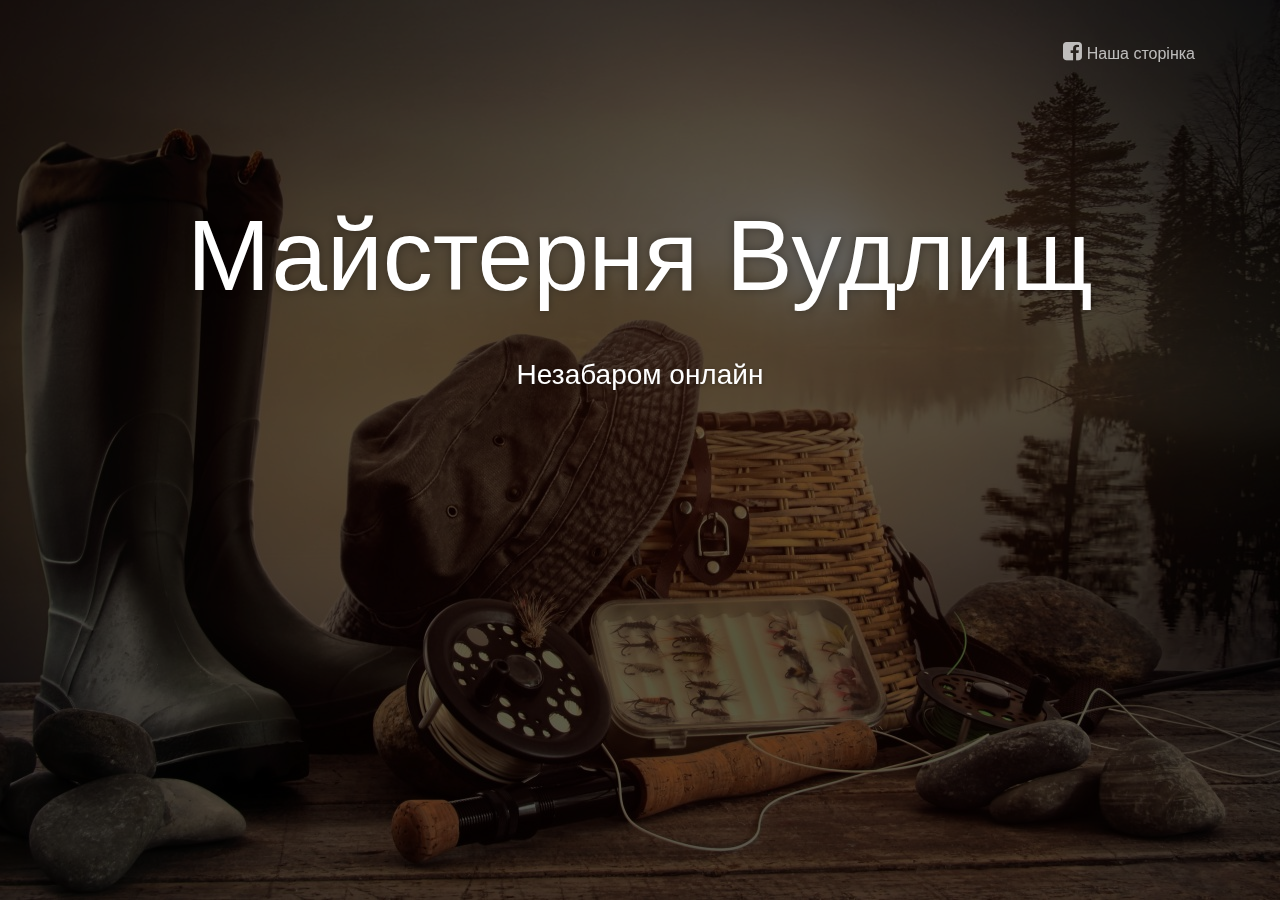
<file: index.html>
<!doctype html>
<html lang="en">
<head>
	<meta charset="utf-8" />
	<meta http-equiv="X-UA-Compatible" content="IE=edge,chrome=1" />
    
    <meta content='width=device-width, initial-scale=1.0, maximum-scale=1.0, user-scalable=0' name='viewport' />
    <meta name="viewport" content="width=device-width" />
    
    <title>WorkshopRods</title>
    
    <link href="css/bootstrap.css" rel="stylesheet" />
	<link href="css/coming-sssoon.css" rel="stylesheet" />    
    
    <!--     Fonts     -->
    <link href="http://netdna.bootstrapcdn.com/font-awesome/4.1.0/css/font-awesome.css" rel="stylesheet">
    <link href='http://fonts.googleapis.com/css?family=Grand+Hotel' rel='stylesheet' type='text/css'>
    
    <script>
  (function(i,s,o,g,r,a,m){i['GoogleAnalyticsObject']=r;i[r]=i[r]||function(){
  (i[r].q=i[r].q||[]).push(arguments)},i[r].l=1*new Date();a=s.createElement(o),
  m=s.getElementsByTagName(o)[0];a.async=1;a.src=g;m.parentNode.insertBefore(a,m)
  })(window,document,'script','//www.google-analytics.com/analytics.js','ga');

  ga('create', 'UA-61665565-1', 'auto');
  ga('send', 'pageview');

</script>
  
</head>

<body>
<nav class="navbar navbar-transparent navbar-fixed-top" role="navigation">  
  <div class="container">
    <!-- Brand and toggle get grouped for better mobile display -->
    <div class="navbar-header">
      <button type="button" class="navbar-toggle" data-toggle="collapse" data-target="#bs-example-navbar-collapse-1">
        <span class="sr-only">Toggle navigation</span>
        <span class="icon-bar"></span>
        <span class="icon-bar"></span>
        <span class="icon-bar"></span>
      </button>
    </div>

    <!-- Collect the nav links, forms, and other content for toggling -->
    <div class="collapse navbar-collapse" id="bs-example-navbar-collapse-1">
      <ul class="nav navbar-nav">
<!--
         <li class="dropdown">
              <a href="#" class="dropdown-toggle" data-toggle="dropdown"> 
                <img src="images/flags/US.png"/>
                English(US) 
                <b class="caret"></b>
              </a>
              <ul class="dropdown-menu">
                <li><a href="#"><img src="images/flags/DE.png"/> Deutsch</a></li>
                <li><a href="#"><img src="images/flags/GB.png"/> English(UK)</a></li>
                <li><a href="#"><img src="images/flags/FR.png"/> Français</a></li>
                <li><a href="#"><img src="images/flags/RO.png"/> Română</a></li>
                <li><a href="#"><img src="images/flags/IT.png"/> Italiano</a></li>
                
                <li class="divider"></li>
                <li><a href="#"><img src="images/flags/ES.png"/> Español <span class="label label-default">soon</span></a></li>
                <li><a href="#"><img src="images/flags/BR.png"/> Português <span class="label label-default">soon</span></a></li>
                <li><a href="#"><img src="images/flags/JP.png"/> 日本語 <span class="label label-default">soon</span></a></li>
                <li><a href="#"><img src="images/flags/TR.png"/> Türkçe <span class="label label-default">soon</span></a></li>
             
              </ul>
-->
        </li>

      </ul>
      <ul class="nav navbar-nav navbar-right">
            <li>
                <a href="https://www.facebook.com/pages/Майстерня-Вудлищ-Workshop-Rods/742435479206784"> 
                    <i class="fa fa-facebook-square"></i>
                     Наша сторінка 
                </a>
            </li>
<!--
             <li>
                <a href="#"> 
                    <i class="fa fa-twitter"></i>
                    Tweet
                </a>
            </li>
             <li>
                <a href="#"> 
                    <i class="fa fa-envelope-o"></i>
                    Email
                </a>
            </li>
-->
       </ul>
      
    </div><!-- /.navbar-collapse -->
  </div><!-- /.container -->
</nav>
<div class="main" style="background-image: url('images/default.jpg')">

<!--    Change the image source '/images/default.jpg' with your favourite image.     -->
    
    <div class="cover black" data-color="black"></div>
     
<!--   You can change the black color for the filter with those colors: blue, green, red, orange       -->

    <div class="container">
        <h1 class="logo cursive">
            Майстерня Вудлищ
        </h1>
<!--  H1 can have 2 designs: "logo" and "logo cursive"           -->
        
        <div class="content">
            <h4 class="motto">Незабаром онлайн</h4>
<!--
            <div class="subscribe">
                <h5 class="info-text">
                    Join the waiting list for the beta. We keep you posted. 
                </h5>
                <div class="row">
                    <div class="col-md-4 col-md-offset-4 col-sm6-6 col-sm-offset-3 ">
                        <form class="form-inline" role="form">
                          <div class="form-group">
                            <label class="sr-only" for="exampleInputEmail2">Email address</label>
                            <input type="email" class="form-control transparent" placeholder="Your email here...">
                          </div>
                          <button type="submit" class="btn btn-danger btn-fill">Notify Me</button>
                        </form>

                    </div>
                </div>
            </div>
-->
        </div>
    </div>
<!--
    <div class="footer">
      <div class="container"> Workshoprods.com
      </div>
    </div>
-->
 </div>
 </body>
   <script src="js/jquery-1.10.2.js" type="text/javascript"></script>
   <script src="js/bootstrap.min.js" type="text/javascript"></script>

</html>
</file>
<file: css/coming-sssoon.css>
/* 

Made with love by Creative Tim (http://www.creative-tim.com)

*/

body{
    
}
.form-control::-moz-placeholder{
   color: #DDDDDD;
   opacity: 1;
}
.form-control:-moz-placeholder{
   color: #DDDDDD;
   opacity: 1;  
}  
.form-control::-webkit-input-placeholder{
   color: #DDDDDD;
   opacity: 1; 
} 
.form-control:-ms-input-placeholder{
   color: #DDDDDD;
   opacity: 1; 
}
/*     General overwrite     */
a{
    color: #2C93FF;
}
a:hover, a:focus {
    color: #1084FF;
}
a:focus, a:active, 
button::-moz-focus-inner,
input[type="reset"]::-moz-focus-inner,
input[type="button"]::-moz-focus-inner,
input[type="submit"]::-moz-focus-inner,
select::-moz-focus-inner,
input[type="file"] > input[type="button"]::-moz-focus-inner {
    outline : 0;
}

/*           Font Smoothing      */

h1, .h1, h2, .h2, h3, .h3, h4, .h4, h5, .h5, h6, .h6, p, .navbar, .brand, .btn-simple{
    -moz-osx-font-smoothing: grayscale;
    -webkit-font-smoothing: antialiased;
}

/*           Typography          */

h1, .h1, h2, .h2, h3, .h3, h4, .h4{
    font-weight: 400;
    margin: 30px 0 15px;
}

h1, .h1 {
    font-size: 52px;
}
h2, .h2{
    font-size: 36px;
}
h3, .h3{
    font-size: 28px;
    margin: 20px 0 10px;
}
h4, .h4{
    font-size: 22px;
}
h5, .h5 {
    font-size: 16px;
}
h6, .h6{
    font-size: 14px;
    font-weight: bold;
    text-transform: uppercase;
}
p{
    font-size: 16px;
    line-height: 1.6180em;
}
h1 small, h2 small, h3 small, h4 small, h5 small, h6 small, .h1 small, .h2 small, .h3 small, .h4 small, .h5 small, .h6 small, h1 .small, h2 .small, h3 .small, h4 .small, h5 .small, h6 .small, .h1 .small, .h2 .small, .h3 .small, .h4 .small, .h5 .small, .h6 .small {
    color: #999999;
    font-weight: 300;
    line-height: 1;
}
h1 small, h2 small, h3 small, h1 .small, h2 .small, h3 .small {
    font-size: 60%;
}

/*           Animations              */
.form-control, .input-group-addon{
    -webkit-transition: all 300ms linear;
    -moz-transition: all 300ms linear;
    -o-transition: all 300ms linear;
    -ms-transition: all 300ms linear;
    transition: all 300ms linear;
}


.btn{
    border-width: 2px;
    background-color: rgba(0,0,0,.0);
    font-weight: 400;
    opacity: 0.8;
    padding: 8px 16px;
}
.btn-round{
    border-width: 1px;
    border-radius: 30px !important;
    opacity: 0.79;
    padding: 9px 18px;
}
.btn-sm, .btn-xs {
    border-radius: 3px;
    font-size: 12px;
    line-height: 1.5;
    padding: 5px 10px;
}
.btn-xs {
    padding: 1px 5px;
}
.btn-lg{
   border-radius: 6px;
   font-size: 18px;
   font-weight: 400;
   padding: 14px 60px;
}
.btn-wd {
    min-width: 140px;
}
.btn-default{
    color: #777777;
    border-color: #999999
}
.btn-primary {
    color: #3472F7;
    border-color: #3472F7;
}
.btn-info{
     color: #2C93FF;
    border-color: #2C93FF;
}
.btn-success{
    color: #05AE0E;
    border-color: #05AE0E;
}
.btn-warning{
    color: #FF9500;
    border-color: #FF9500;
}
.btn-danger{
    color: #FF3B30;
    border-color: #FF3B30;
}
.btn:hover{
    background-color: rgba(0,0,0,.0);
    opacity: 1;
}
.btn-primary:hover, .btn-primary:focus, .btn-primary:active, .btn-primary.active, .open .dropdown-toggle.btn-primary {
    color: #1D62F0;
    border-color: #1D62F0;
    background-color: rgba(0,0,0,.0);
}
.btn-info:hover, .btn-info:focus, .btn-info:active, .btn-info.active, .open .dropdown-toggle.btn-info {
    color: #1084FF;
    border-color: #1084FF;
    background-color: rgba(0,0,0,.0);
}
.btn-success:hover, .btn-success:focus, .btn-success:active, .btn-success.active, .open .dropdown-toggle.btn-success {
    color: #049F0C;
    border-color: #049F0C;
    background-color: rgba(0,0,0,.0);
}
.btn-warning:hover, .btn-warning:focus, .btn-warning:active, .btn-warning.active, .open .dropdown-toggle.btn-warning {
    color: #ED8D00;
    border-color: #ED8D00;
    background-color: rgba(0,0,0,.0);
}
.btn-danger:hover, .btn-danger:focus, .btn-danger:active, .btn-danger.active, .open .dropdown-toggle.btn-danger {
    color: #EE2D20;
    border-color: #EE2D20;
    background-color: rgba(0,0,0,.0);
}
.btn-default:hover, .btn-default:focus, .btn-default:active, .btn-default.active, .open .dropdown-toggle.btn-default {
    color: #666666;
    border-color: #888888;
    background-color: rgba(0,0,0,.0);
}
.btn:active, .btn.active {
    background-image: none;
    box-shadow: none;
    
}
.btn.disabled, .btn[disabled], fieldset[disabled] .btn {
    opacity: 0.45;
}
.btn-primary.disabled, .btn-primary[disabled], fieldset[disabled] .btn-primary, .btn-primary.disabled:hover, .btn-primary[disabled]:hover, fieldset[disabled] .btn-primary:hover, .btn-primary.disabled:focus, .btn-primary[disabled]:focus, fieldset[disabled] .btn-primary:focus, .btn-primary.disabled:active, .btn-primary[disabled]:active, fieldset[disabled] .btn-primary:active, .btn-primary.disabled.active, .btn-primary.active[disabled], fieldset[disabled] .btn-primary.active {
    background-color: rgba(0, 0, 0, 0);
    border-color: #3472F7;
}
.btn-info.disabled, .btn-info[disabled], fieldset[disabled] .btn-info, .btn-info.disabled:hover, .btn-info[disabled]:hover, fieldset[disabled] .btn-info:hover, .btn-info.disabled:focus, .btn-info[disabled]:focus, fieldset[disabled] .btn-info:focus, .btn-info.disabled:active, .btn-info[disabled]:active, fieldset[disabled] .btn-info:active, .btn-info.disabled.active, .btn-info.active[disabled], fieldset[disabled] .btn-info.active {
    background-color: rgba(0, 0, 0, 0);
    border-color: #2C93FF;
}
.btn-success.disabled, .btn-success[disabled], fieldset[disabled] .btn-success, .btn-success.disabled:hover, .btn-success[disabled]:hover, fieldset[disabled] .btn-success:hover, .btn-success.disabled:focus, .btn-success[disabled]:focus, fieldset[disabled] .btn-success:focus, .btn-success.disabled:active, .btn-success[disabled]:active, fieldset[disabled] .btn-success:active, .btn-success.disabled.active, .btn-success.active[disabled], fieldset[disabled] .btn-success.active {
    background-color: rgba(0, 0, 0, 0);
    border-color: #05AE0E;
}
.btn-danger.disabled, .btn-danger[disabled], fieldset[disabled] .btn-danger, .btn-danger.disabled:hover, .btn-danger[disabled]:hover, fieldset[disabled] .btn-danger:hover, .btn-danger.disabled:focus, .btn-danger[disabled]:focus, fieldset[disabled] .btn-danger:focus, .btn-danger.disabled:active, .btn-danger[disabled]:active, fieldset[disabled] .btn-danger:active, .btn-danger.disabled.active, .btn-danger.active[disabled], fieldset[disabled] .btn-danger.active {
    background-color: rgba(0, 0, 0, 0);
    border-color: #FF3B30;
}
.btn-warning.disabled, .btn-warning[disabled], fieldset[disabled] .btn-warning, .btn-warning.disabled:hover, .btn-warning[disabled]:hover, fieldset[disabled] .btn-warning:hover, .btn-warning.disabled:focus, .btn-warning[disabled]:focus, fieldset[disabled] .btn-warning:focus, .btn-warning.disabled:active, .btn-warning[disabled]:active, fieldset[disabled] .btn-warning:active, .btn-warning.disabled.active, .btn-warning.active[disabled], fieldset[disabled] .btn-warning.active {
    background-color: rgba(0, 0, 0, 0);
    border-color: #FF9500;
}


/*           Buttons fill .btn-fill           */
.btn-fill{
    color: #FFFFFF;
    opacity: 1;
}
.btn-fill:hover, .btn-fill:active, .btn-fill:focus{
    color: #FFFFFF;
}
.btn-default.btn-fill{
    background-color: #999999;
    border-color: #999999
}
.btn-primary.btn-fill{
    background-color: #3472F7;
    border-color: #3472F7;
}
.btn-info.btn-fill{
    background-color: #2C93FF;
    border-color: #2C93FF;
}
.btn-success.btn-fill{
    background-color: #05AE0E;
    border-color: #05AE0E;
}
.btn-warning.btn-fill{
   background-color: #FF9500;
   border-color: #FF9500;
}
.btn-danger.btn-fill{
    background-color: #FF3B30;
    border-color: #FF3B30;
}
.btn-default.btn-fill:hover, .btn-default.btn-fill:focus, .btn-default.btn-fill:active, .btn-default.btn-fill.active, .open .dropdown-toggle.btn-fill.btn-default {
    background-color: #888888;
    border-color: #888888;
}
.btn-primary.btn-fill:hover, .btn-primary.btn-fill:focus, .btn-primary.btn-fill:active, .btn-primary.btn-fill.active, .open .dropdown-toggle.btn-primary.btn-fill{
    border-color: #1D62F0;
    background-color: #1D62F0;
}
.btn-info.btn-fill:hover, .btn-info.btn-fill:focus, .btn-info.btn-fill:active, .btn-info.btn-fill.active, .open .dropdown-toggle.btn-info.btn-fill {
    background-color: #1084FF;
    border-color: #1084FF;
}
.btn-success.btn-fill:hover, .btn-success.btn-fill:focus, .btn-success.btn-fill:active, .btn-success.btn-fill.active, .open .dropdown-toggle.btn-fill.btn-success {
    background-color: #049F0C;
    border-color: #049F0C;
}
.btn-warning.btn-fill:hover, .btn-warning.btn-fill:focus, .btn-warning.btn-fill:active, .btn-warning.btn-fill.active, .open .dropdown-toggle.btn-fill.btn-warning {
    background-color: #ED8D00;
    border-color: #ED8D00;
}
.btn-danger.btn-fill:hover, .btn-danger.btn-fill:focus, .btn-danger.btn-fill:active, .btn-danger.btn-fill.active, .open .dropdown-toggle.btn-danger.btn-fill {
    background-color: #EE2D20;
    border-color: #EE2D20;
}

/*          End Buttons fill          */

.btn-simple{
    font-weight: 600;
    border: 0;
    padding: 10px 18px;
}
.btn-simple.btn-xs{
    padding: 3px 5px;
}
.btn-simple.btn-sm{
    padding: 7px 10px;
}
.btn-simple.btn-lg{
   padding: 16px 60px;
}
.btn-round.btn-xs{
    padding: 2px 5px;
}
.btn-round.btn-sm{
    padding: 6px 10px;
}
.btn-round.btn-lg{
    padding: 15px 60px;
}


/*             Inputs               */
.form-control {
    background-color: #FFFFFF;
    border: 1px solid #E3E3E3;
    border-radius: 4px;
    box-shadow: none;
    color: #444444;
    height: 38px;
    padding: 6px 16px;
}

.form-control:focus {
    background-color: #FFFFFF;
    border: 1px solid #9A9A9A;
    box-shadow: none;
    outline: 0 none;
}
.form-control + .form-control-feedback{
    border-radius: 6px;
    font-size: 14px;
    padding: 0 12px 0 0;
    position: absolute;
    right: 25px;
    top: 13px;
    vertical-align: middle;
}
.form-control.transparent{
    background-color: rgba(255, 255, 255, 0.07);
    border: 1px solid rgba(238, 238, 238, 0.27);
    color: #FFFFFF;
}
.form-control.transparent:focus{
    border-color: #FFFFFF;
    
}
.input-lg{
    height: 56px;
    padding: 10px 16px;
}

/*           Navigation Bar             */
.navbar{
    border: 0 none;
    transition: all 0.4s;
    -webkit-transition: all 0.4s;
    font-size: 16px;
}
.navbar-default {
    background-color: #D9D9D9;
    
}
.navbar .navbar-brand {
    font-weight: 600;
    margin-top: 5px;
    margin-bottom: 5px;
    font-size: 20px;
}
.navbar-nav > li > a {
    margin-top: 13px;
    margin-bottom: 13px;
    padding-bottom: 12px;
    padding-top: 12px;
    font-size: 16px;
}
.navbar-nav > li > a [class^="fa"]{
    font-size: 22px;
}
.navbar-brand{
    padding: 20px 15px;
}

.navbar .btn{
    margin-top: 8px;
    margin-bottom: 8px;
}
.navbar-default:not(.navbar-transparent) {
    background-color: rgba(255, 255, 255, 0.96);
    border-bottom: 1px solid rgba(0, 0, 0, 0.1);
}
.navbar-transparent{
    padding-top: 15px;
    background-color: rgba(0,0,0,.0);
}
.navbar-transparent .navbar-brand, [class*="navbar-ct"] .navbar-brand{
    color: #FFFFFF;
    opacity: 0.95;
}
.navbar-transparent .navbar-brand:hover, .navbar-transparent .navbar-brand:focus {
    background-color: rgba(0, 0, 0, 0);
    color: #5E5E5E;
}
.navbar-transparent .nav .caret{
    border-bottom-color: #FFFFFF;
    border-top-color: #FFFFFF;
}
.navbar-transparent .navbar-nav > li > a, [class*="navbar-ct"] .navbar-nav > li > a{
    color: #FFFFFF;
    border-color: #FFFFFF;
    opacity: 0.7;
}
.navbar-transparent .navbar-brand:hover, .navbar-transparent .navbar-brand:focus, [class*="navbar-ct"] .navbar-brand:hover, [class*="navbar-ct"] .navbar-brand:focus {
    background-color: rgba(0, 0, 0, 0);
    color: #FFFFFF;
    opacity: 1;
}
.navbar-default .navbar-nav > .active > a, .navbar-default .navbar-nav > .active > a:hover, .navbar-default .navbar-nav > .active > a:focus, .navbar-default .navbar-nav > li > a:hover, .navbar-default .navbar-nav > li > a:focus {
    background-color: rgba(255, 255, 255, 0);
    border-radius: 3px;
    color: #2C93FF;
    opacity: 1;
}
.navbar-default .navbar-nav > .dropdown > a:hover .caret, .navbar-default .navbar-nav > .dropdown > a:focus .caret {
    border-bottom-color: #2C93FF;
    border-top-color: #2C93FF;
}
.navbar-default .navbar-nav > .open > a, .navbar-default .navbar-nav > .open > a:hover, .navbar-default .navbar-nav > .open > a:focus{
    background-color: rgba(255, 255, 255, 0);
    color: #2C93FF;
}
.navbar-transparent .navbar-nav > .active > a, .navbar-transparent .navbar-nav > .active > a:hover, .navbar-transparent .navbar-nav > .active > a:focus, .navbar-transparent .navbar-nav > li > a:hover, .navbar-transparent .navbar-nav > li > a:focus, [class*="navbar-ct"] .navbar-nav > .active > a, [class*="navbar-ct"] .navbar-nav > .active > a:hover, [class*="navbar-ct"] .navbar-nav > .active > a:focus, [class*="navbar-ct"] .navbar-nav > li > a:hover, [class*="navbar-ct"] .navbar-nav > li > a:focus {
    background-color: rgba(255, 255, 255, 0);
    border-radius: 3px;
    color: #FFFFFF;
    opacity: 1;
}
.navbar-transparent .navbar-nav > .dropdown > a .caret, [class*="navbar-ct"] .navbar-nav > .dropdown > a .caret{
    border-bottom-color: #FFFFFF;
    border-top-color: #FFFFFF;
}
.navbar-transparent .navbar-nav > .dropdown > a:hover .caret, .navbar-transparent .navbar-nav > .dropdown > a:focus .caret {
    border-bottom-color: #FFFFFF;
    border-top-color: #FFFFFF;
}
.navbar-transparent .navbar-nav > .open > a, .navbar-transparent .navbar-nav > .open > a:hover, .navbar-transparent .navbar-nav > .open > a:focus {
    background-color: rgba(255, 255, 255, 0);
    color: #FFFFFF;
    opacity: 1;
}
.navbar .btn{
    font-size: 16px;
    margin-top: 13px;
    margin-bottom: 13px;
}
.navbar .btn-default{
    color: #777777;
    border-color: #777777;
}
.navbar-default:not(.navbar-transparent) .btn-default:hover{
    color: #2C93FF;
    border-color: #2C93FF;
}
.navbar-transparent .btn-default, [class*="navbar-ct"] .btn-default{
    color: #FFFFFF;
    border-color: #FFFFFF;
}
[class*="navbar-ct"] .btn-default.btn-fill{
    color: #777777;
    background-color: #FFFFFF;
    opacity: 0.9;
}
[class*="navbar-ct"] .btn-default.btn-fill:hover, [class*="navbar-ct"] .btn-default.btn-fill:focus, [class*="navbar-ct"] .btn-default.btn-fill:active, [class*="navbar-ct"] .btn-default.btn-fill.active, [class*="navbar-ct"] .open .dropdown-toggle.btn-fill.btn-default{
    border-color: #FFFFFF;
    opacity: 1;
}
.navbar-form{
    box-shadow: none;
}
.navbar-form .form-control{
    background-color: rgba(244, 244, 244, 0);
    border-radius: 0;
    border:0;
    height: 22px;
    padding: 0;
    font-size: 16px;
    line-height: 20px;
    color: #777777;
}
.navbar-transparent .navbar-form .form-control, [class*="navbar-ct"] .navbar-form .form-control{
    color: #FFFFFF;
    border: 0;
    border-bottom: 1px solid rgba(255,255,255,.6);
}

.navbar .label{
    background-color: #FFFFFF;
    border: 1px solid #DDDDDD;
    color: #BBBBBB;
    text-transform: uppercase;
}
.dropdown-menu > li > a {
/*     border-bottom: 1px solid #DDDDDD; */
    padding: 6px 15px;
    color: #777777;
}
.dropdown-menu > li:first-child > a{
    border-radius: 10px 10px 0 0;
    padding-top: 12px;
}
.dropdown-menu > li:last-child > a{
    border-bottom: 0 none;
    border-radius: 0 0 10px 10px;
    padding-bottom: 12px;
}
.dropdown-menu > li > a:hover, .dropdown-menu > li > a:focus {
    background-color: #FFFFFF;
    color: #333333;
    opacity: 1;
    text-decoration: none;
}
.dropdown-menu > li > a img{
    margin-right: 5px;
}
.dropdown-menu .divider {
    background-color: #E5E5E5;
    height: 1px;
    margin: 8px 15px;
    overflow: hidden;
}

.navbar-toggle{
    margin-top: 19px;
    margin-bottom: 19px;
    border: 0;
}
.navbar-toggle .icon-bar {
    background-color: #FFFFFF;
}
.navbar-collapse, .navbar-form {
    border-color: rgba(0, 0, 0, 0);
}
.navbar-default .navbar-toggle:hover, .navbar-default .navbar-toggle:focus {
    background-color: rgba(0,0,0,0);
}


@media (min-width: 768px){
    .navbar-form {
        margin-top: 21px;
        margin-bottom: 21px;
        padding-left: 5px;
        padding-right: 5px;
    }
    .navbar-nav > li > .dropdown-menu, .dropdown-menu{
        display: block;
        margin: 0;
        padding: 0;
        z-index: 9000;
        position: absolute;
        -webkit-border-radius: 10px;
        box-shadow: 1px 2px 3px rgba(0, 0, 0, 0.125);
        border-radius: 10px;
        -webkit-box-sizing: border-box;
        -moz-box-sizing: border-box;
        box-sizing: border-box;
        opacity: 0;
        -ms-filter: "alpha(opacity=0)";
        -webkit-filter: alpha(opacity=0);
        -moz-filter: alpha(opacity=0);
        -ms-filter: alpha(opacity=0);
        -o-filter: alpha(opacity=0);
        filter: alpha(opacity=0);
        -webkit-transform: scale(0);
        -moz-transform: scale(0);
        -o-transform: scale(0);
        -ms-transform: scale(0);
        transform: scale(0);
        -webkit-transition: all 300ms cubic-bezier(0.34, 1.61, 0.7, 1);
        -moz-transition: all 300ms cubic-bezier(0.34, 1.61, 0.7, 1);
        -o-transition: all 300ms cubic-bezier(0.34, 1.61, 0.7, 1);
        -ms-transition: all 300ms cubic-bezier(0.34, 1.61, 0.7, 1);
        transition: all 300ms cubic-bezier(0.34, 1.61, 0.7, 1);
    
    }
    .navbar-nav > li.open > .dropdown-menu, .open .dropdown-menu{
        -webkit-transform-origin: 29px -50px;
        -moz-transform-origin: 29px -50px;
        -o-transform-origin: 29px -50px;
        -ms-transform-origin: 29px -50px;
        transform-origin: 29px -50px;
        -webkit-transform: scale(1);
        -moz-transform: scale(1);
        -o-transform: scale(1);
        -ms-transform: scale(1);
        transform: scale(1);
        opacity: 1;
        -ms-filter: none;
        -webkit-filter: none;
        -moz-filter: none;
        -ms-filter: none;
        -o-filter: none;
        filter: none;
    }
    .dropdown-menu:before{
        border-bottom: 11px solid rgba(0, 0, 0, 0.2);
        border-left: 11px solid rgba(0, 0, 0, 0);
        border-right: 11px solid rgba(0, 0, 0, 0);
        content: "";
        display: inline-block;
        position: absolute;
        left: 100%;
        margin-left: -60%;
        top: -11px;
    }
    .dropdown-menu:after {
        border-bottom: 11px solid #FFFFFF;
        border-left: 11px solid rgba(0, 0, 0, 0);
        border-right: 11px solid rgba(0, 0, 0, 0);
        content: "";
        display: inline-block;
        position: absolute;
        left: 100%;
        margin-left: -60%;
        top: -10px;
    }
    
}

@media (max-width: 768px){ 
    .navbar-transparent{
        padding-top: 0px;
        background-color: rgba(0, 0, 0, 0.75);
    }
    .navbar-transparent .navbar-collapse.in .navbar-nav .open .dropdown-menu > li > a:hover, .navbar-transparent .navbar-collapse.in .navbar-nav .open .dropdown-menu > li > a:focus, .navbar-transparent .dropdown-menu > li > a:hover, .navbar-transparent .dropdown-menu > li > a:focus, [class*="navbar-ct"] .dropdown-menu > li > a:hover, [class*="navbar-ct"] .dropdown-menu > li > a:focus{
        color: #FFFFFF;
        background-color: rgba(0,0,0,0);
        opacity: 1;
    }
    .navbar-transparent .navbar-collapse.in .navbar-nav .open .dropdown-menu > li > a, [class*="navbar-ct"] .dropdown-menu > li > a {
        color: #FFFFFF;
        opacity: 0.8;
    }
    .nav .open > a, .nav .open > a:hover, .nav .open > a:focus {
        background-color: rgba(0,0,0,0);
        border-color: #428BCA;
    }
    .navbar-collapse{
        text-align: center;
    }
    .navbar-collapse .navbar-form {
        width: 170px;
        margin: 0 auto;
    }
    .navbar-transparent .dropdown-menu .divider{
        background-color: #434343;
    }
    
}
.modal-backdrop.in {
    opacity: 0.25;
}


.main{
    background-position: center center;
    background-size: cover;
    height: auto;
    left: 0;
    min-height: 100%;
    min-width: 100%;
    position: absolute;
    top: 0;
    width: auto;
}
.cover{
    position: fixed;
    opacity: 1;
    background-color: rgba(0,0,0,.6);
    left: 0px;
    top: 0px;
    width: 100%;
    height: 100%;
    z-index: 1;
}
.cover.black{
    background-color: rgba(0,0,0,.6);
}
.cover.blue{
    background-color: rgba(5, 31, 60, 0.6);
}
.cover.green{
    background-color: rgba(3, 28, 7, 0.6);
}
.cover.orange{
    background-color: rgba(37, 28, 5, 0.6);
}
.cover.red{
    background-color: rgba(35, 3, 2, 0.66);
}

.blur{
  opacity:0;
}

.logo-container{
    left: 50px;
    position: absolute;
    top: 20px;
     z-index: 3;
}
.logo-container .logo{
    overflow: hidden;
    border-radius: 50%;
    border: 1px solid #333333;
    width: 60px; 
    float: left;
}
.logo-container .brand{
    font-size: 18px;
    color: #FFFFFF;
    line-height: 20px;
    float: left;
    margin-left: 10px;
    margin-top: 10px;
    width: 60px
}
.main .logo{
    color: #FFFFFF;
    font-size: 56px;
    font-weight: 300;
    position: relative;
    text-align: center;
    text-shadow: 0 0 10px rgba(0, 0, 0, 0.33);
    margin-top: 200px;
    z-index: 3;
}
.main .logo.cursive{
    font-family: Helvetica ,cursive;
    font-size: 100px;
    
}
.main .content{
    position: relative;
    z-index: 4;
}
.main .motto{
    min-height: 140px;
}
.main .motto, .main .subscribe .info-text{
    font-size: 28px;
    color: #FFFFFF;
    text-shadow: 0 1px 4px rgba(0, 0, 0, 0.33);
    text-align: center;
    margin-top: 50px;
    
}
.main .subscribe .info-text{
    font-size: 18px;
    margin-bottom: 30px;
}
#video_background {
    position: fixed;
    top: 0px;
    right: 0px;
    min-width: 100%;
    min-height: 100%;
    width: auto;
    height: auto;
    z-index: 1;
    overflow: hidden;
    background-image: url('../images/video_bg.png');
    background-position: center center;
    background-size: cover;

}
#video_pattern {
    position: fixed;
    opacity: 0.6;
    background-color: rgba(0,0,0,.45);
    left: 0px;
    top: 0px;
    width: 100%;
    height: 100%;
    z-index: 1;
}

.footer{
    position: relative;
    bottom: 20px;
    right: 0px;
    width: 100%;
    color: #AAAAAA;
    z-index: 4;
    text-align: right;
    margin-top: 50px;
}
.footer a{
    color: #FFFFFF;
}
.footer .heart{
    color: #FF3B30;
}

@media (min-width:219px){        
    .main .subscribe .form-group{
        width: auto;
    }   
    .main .subscribe .form-inline .btn{
        width: 100%;
    }   
}
@media (min-width:768px){        
    .main .subscribe .form-inline .btn{
        width: auto;
    }   
}
@media (min-width:991px){        
    .main .subscribe .form-group{
        width: 190px;
    }   
    .footer{
        position: fixed;
        bottom: 20px;
    }
}
@media (min-width:1200px){        
    .main .subscribe .form-group{
        width: 250px;
    }   
}




/*          For demo purpose         */



.fixed-plugin{
    position: fixed;
    top:0px;
    right: 50px;
    z-index: 1031;
}
.fixed-plugin .fa-cog{
    color: #FFFFFF;
    background-color: rgba(0,0,0,.2);
    padding: 10px;
    border-radius: 0 0 6px 6px;
}
.fixed-plugin .dropdown-menu{
    right: 0;
    left: auto;
}
.fixed-plugin .dropdown-menu:after, .fixed-plugin .dropdown-menu:before{
    right: 10px;
    margin-left: auto;
    left: auto;
}
.fixed-plugin .fa-circle-thin{
    color: #FFFFFF;
}
.fixed-plugin .active .fa-circle-thin{
    color: #00bbff;
}
.fixed-plugin .dropdown-menu > li > a{
    padding-left: 10px;
    padding-right: 10px;
}

.fixed-plugin .dropdown-menu > .active > a, .fixed-plugin .dropdown-menu > .active > a:hover, .fixed-plugin .dropdown-menu > .active > a:focus{
    background: none;
    color: #777777;
}
.fixed-plugin img{
    border-radius: 6px;
    width: 150px;
    max-height: 65px;
    border: 4px solid #FFFFFF;

}
.fixed-plugin .active img, .fixed-plugin a:hover img{
    border-color: #00bbff;
}

.fixed-plugin .btn{
    margin: 10px 15px 0;
    color: #FFFFFF;
}
.fixed-plugin .btn:hover{
    color: #FFFFFF;
}
.fixed-plugin .badge{
    border: 3px solid #FFFFFF;
    border-radius: 50%;
    cursor: pointer;
    display: inline-block;
    height: 23px;
    margin-right: 5px;
    position: relative;
    top: 5px;
    width: 23px;
}
.fixed-plugin .badge.active, .fixed-plugin .badge:hover{
    border-color: #00bbff;
}
.fixed-plugin .badge-black{
    background-color: #333333;
}
.fixed-plugin .badge-blue{
    background-color: #2C93FF;
}
.fixed-plugin .badge-green{
    background-color: #05AE0E;
}
.fixed-plugin .badge-orange{
    background-color: #FF9500;
}
.fixed-plugin .badge-red{
    background-color: #FF3B30;
}

@media (max-width:768px){
    .fixed-plugin{
        top: 80px;
        right: 0px;
    }
    .main .container{
        margin-bottom: 50px;
    }
    #video_background{
        display: none;
    }

}
</file>
